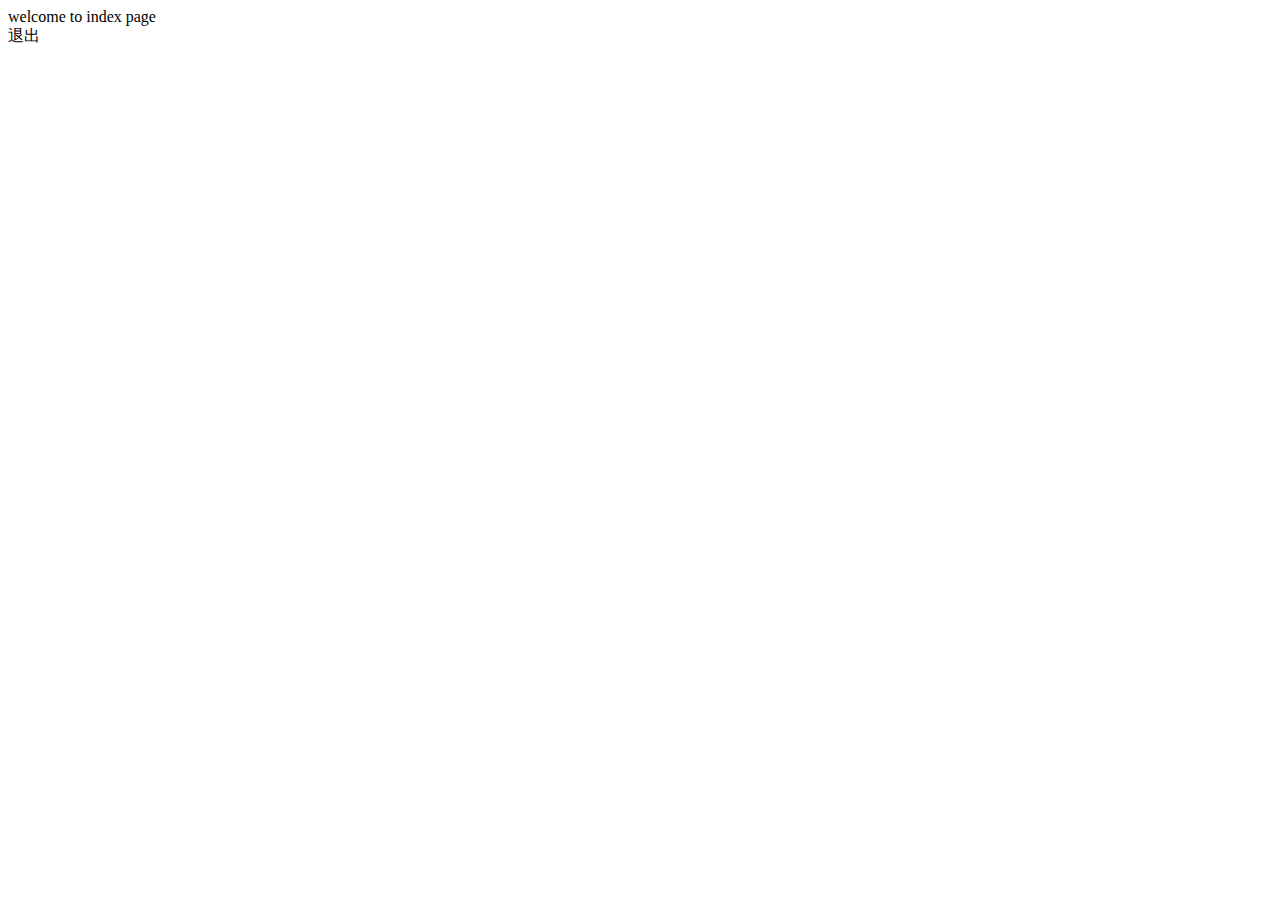
<file: src/main/resources/templates/customer/index.html>
<!DOCTYPE html>
<html lang="en" xmlns:th="http://www.thymeleaf.org">
<head>
    <meta charset="UTF-8"/>
    <title>首页</title>
</head>
<body>
    welcome to index page
    <br/>
    <a th:href="@{/logout}">退出</a>
</body>
</html>
</file>
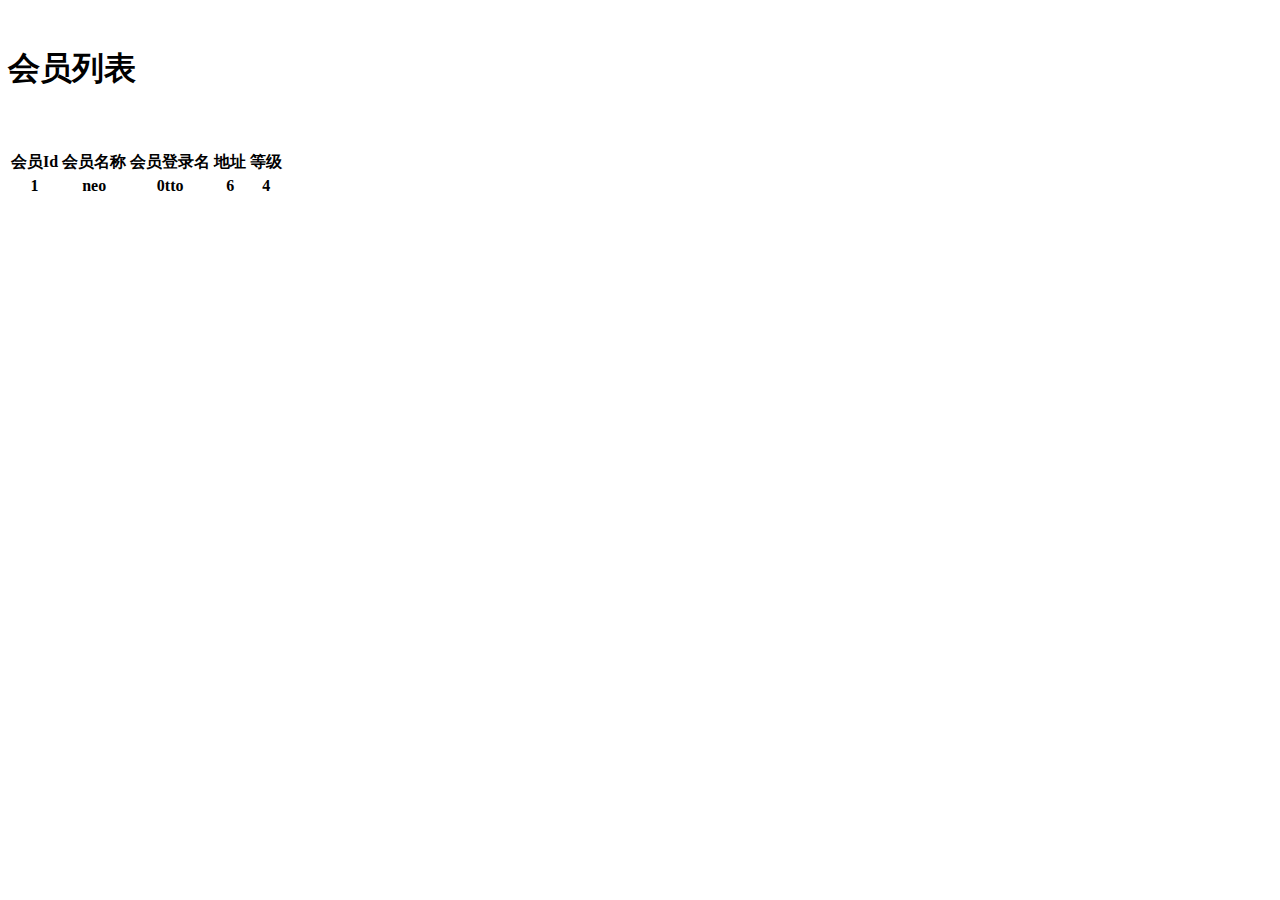
<file: src/main/resources/templates/customer/list.html>
<!DOCTYPE html>
<html lang="en" xmlns:th="http://www.thymeleaf.org">
<head>
    <meta charset="UTF-8"/>
    <title>会员列表</title>
    <link rel="stylesheet" th:href="@{/css/bootstrap.min.css}"/>
</head>
<body class="container">
<br/>
<h1>会员列表</h1>
<br/><br/>
<div class="width:80%">
    <table class="table table-hover">
        <thead>
        <tr>
            <th>会员Id</th>
            <th>会员名称</th>
            <th>会员登录名</th>
            <th>地址</th>
            <th>等级</th>
        </tr>
        </thead>
        <tbody>
        <tr th:each="customer,cusStat:${customers}">
            <th scope="row" th:text="${cusStat.index +1}">1</th>
            <th th:text="${customer.cusName}">neo</th>
            <th th:text="${customer.loginName}">0tto</th>
            <th th:text="${customer.address}">6</th>
            <th th:text="${customer.level}">4</th>
        </tr>
        </tbody>
    </table>
</div>
</body>
</html>
</file>
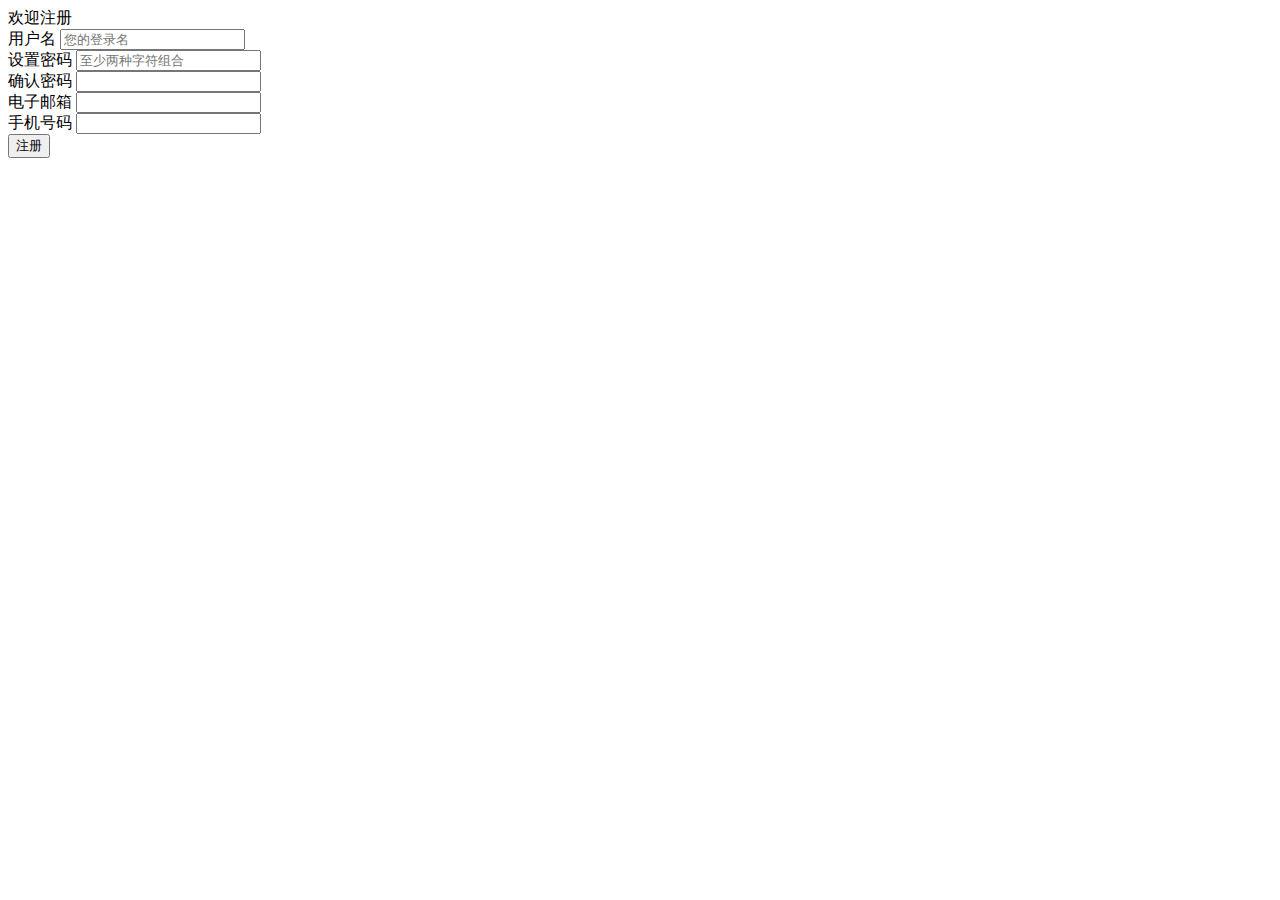
<file: src/main/resources/templates/customer/regist.html>
<!DOCTYPE html>
<html lang="en" xmlns:th="http://www.thymeleaf.org">
<head>
    <meta charset="UTF-8"/>
    <title>会员注册</title>
    <link rel="stylesheet" th:href="@{/css/regist.css}"/>
    <script type="text/javascript" th:src="@{/js/regist.js}"></script>
    <script>
        /**
        /*
         */
    </script>
</head>
<body>
<div class="header">
    <div class="desc">欢迎注册 </div>
</div>
<div class="container">
    <div class="register">
        <form action="#" th:action="@{/regist}" th:object="${cusForm}" method="post">
            <div class="register-box">
                <div class="box default">
                    <label for="loginName">用户名</label>
                    <input type="text" id="loginName" placeholder="您的登录名" th:field="*{loginName}"/>
                    <i></i>
                </div>
                <div class="tip">
                    <i></i>
                    <span th:if="${#fields.hasErrors('loginName')}" th:errors="*{loginName}"></span>
                </div>
            </div>
        <div class="register-box">
            <div class="box default">
                <label for="password">设置密码</label>
                <input id="password" type="password" placeholder="至少两种字符组合" th:field="*{password}"/>
                <i></i>
            </div>
            <div class="tip">
                <i></i>
                <span></span>
            </div>
        </div>
            <div class="register-box">
                <div class="box default">
                    <label for="password2">确认密码</label>
                    <input id="password2" type="password" placeholder="" />
                    <i></i>
                </div>
                <div class="tip">
                    <i></i>
                    <span></span>
                </div>
            </div>
            <div class="register-box">
                <div class="box default">
                    <label for="email">电子邮箱</label>
                    <input  id="email" type="text" th:field="*{email}" />
                </div>
                <div class="tip">
                    <i></i>
                    <span></span>
                </div>
            </div>
            <div class="register-box">
                <div class="box default">
                    <label for="telPhone">手机号码</label>
                    <input id="telPhone" type="text" th:field="*{telPhone}"/>
                </div>
                <div class="tip">
                    <i></i>
                    <span></span>
                </div>
            </div>
            <input type="submit" id="btn" value="注册"></input>
        </form>
    </div>
</div>

</body>
</html>
</file>
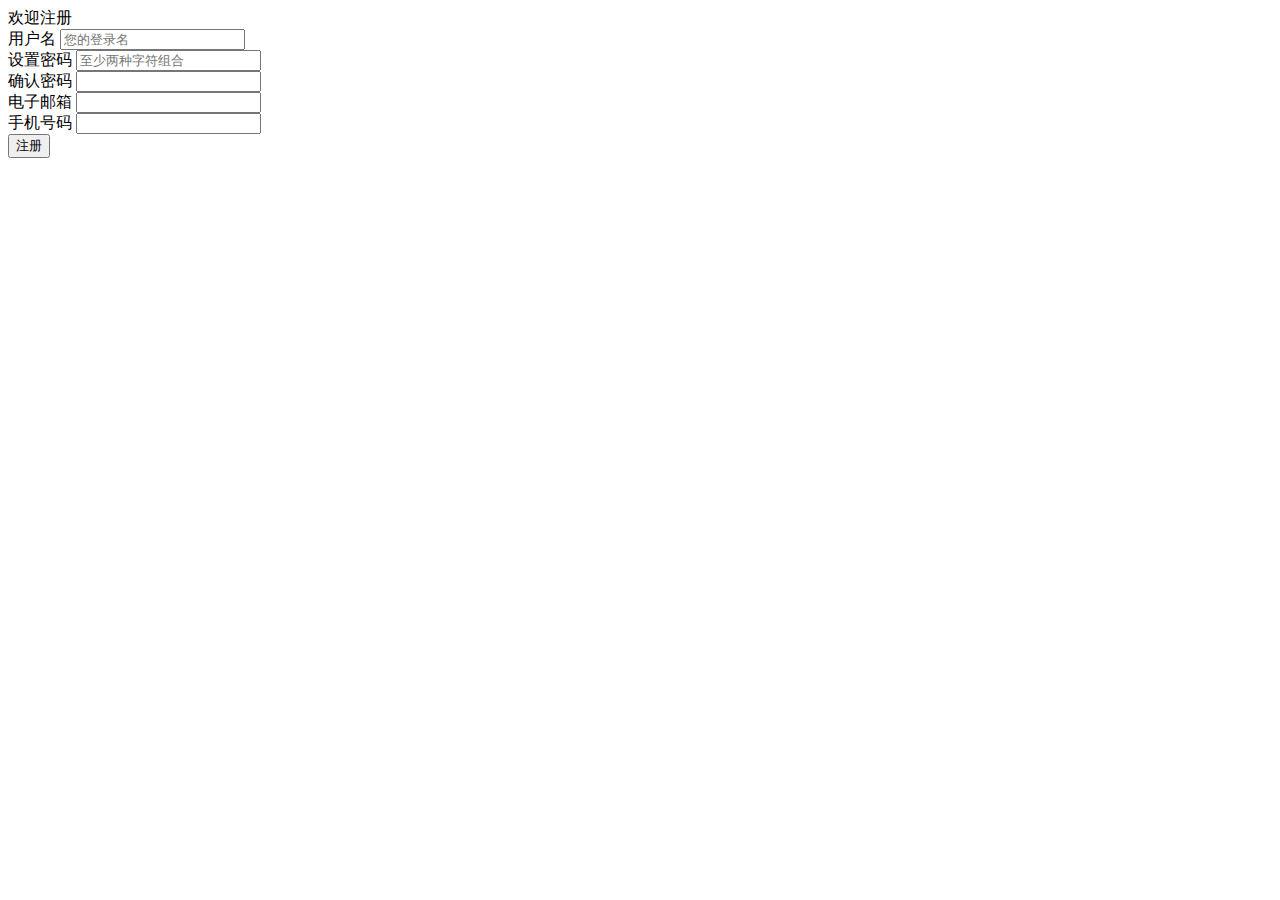
<file: src/main/resources/templates/customer/register.html>
<!DOCTYPE html>
<html lang="en" xmlns:th="http://www.thymeleaf.org">
<head>
    <meta charset="UTF-8"/>
    <title>会员注册</title>
    <link rel="stylesheet" th:href="@{/css/regist.css}"/>
    <script type="text/javascript" th:src="@{/js/regist.js}"></script>
    <script>
        /**
        /*
         */
    </script>
</head>
<body>
<div class="header">
    <div class="desc">欢迎注册 </div>
</div>
<div class="container">
    <div class="register">
        <form  th:action="@{/register}"  th:object="${cusForm}" method="post">
            <div class="register-box">
                <div class="box default">
                    <label for="loginName">用户名</label>
                    <input type="text" name="loginName" id="loginName" placeholder="您的登录名" />
                    <i></i>
                </div>
                <div class="tip">
                    <i></i>
                    <!--<span th:if="${#fields.hasErrors('loginName')}" th:errors="*{'loginName'}"></span>-->
                </div>
            </div>
        <div class="register-box">
            <div class="box default">
                <label for="password">设置密码</label>
                <input id="password" name="password" type="password" placeholder="至少两种字符组合"/>
                <i></i>
            </div>
            <div class="tip">
                <i></i>
                <span></span>
            </div>
        </div>
            <div class="register-box">
                <div class="box default">
                    <label for="password2">确认密码</label>
                    <input id="password2" type="password" placeholder="" />
                    <i></i>
                </div>
                <div class="tip">
                    <i></i>
                    <span></span>
                </div>
            </div>
            <div class="register-box">
                <div class="box default">
                    <label for="email">电子邮箱</label>
                    <input  id="email"  name="email" type="text" th:field="*{email}" />
                </div>
                <div class="tip">
                    <i></i>
                    <span></span>
                </div>
            </div>
            <div class="register-box">
                <div class="box default">
                    <label for="telPhone">手机号码</label>
                    <input id="telPhone" name="telPhone" type="text" th:field="*{telPhone}"/>
                </div>
                <div class="tip">
                    <i></i>
                    <span></span>
                </div>
            </div>
            <input type="submit" id="btn" value="注册"></input>
        </form>
    </div>
</div>

</body>
</html>
</file>
